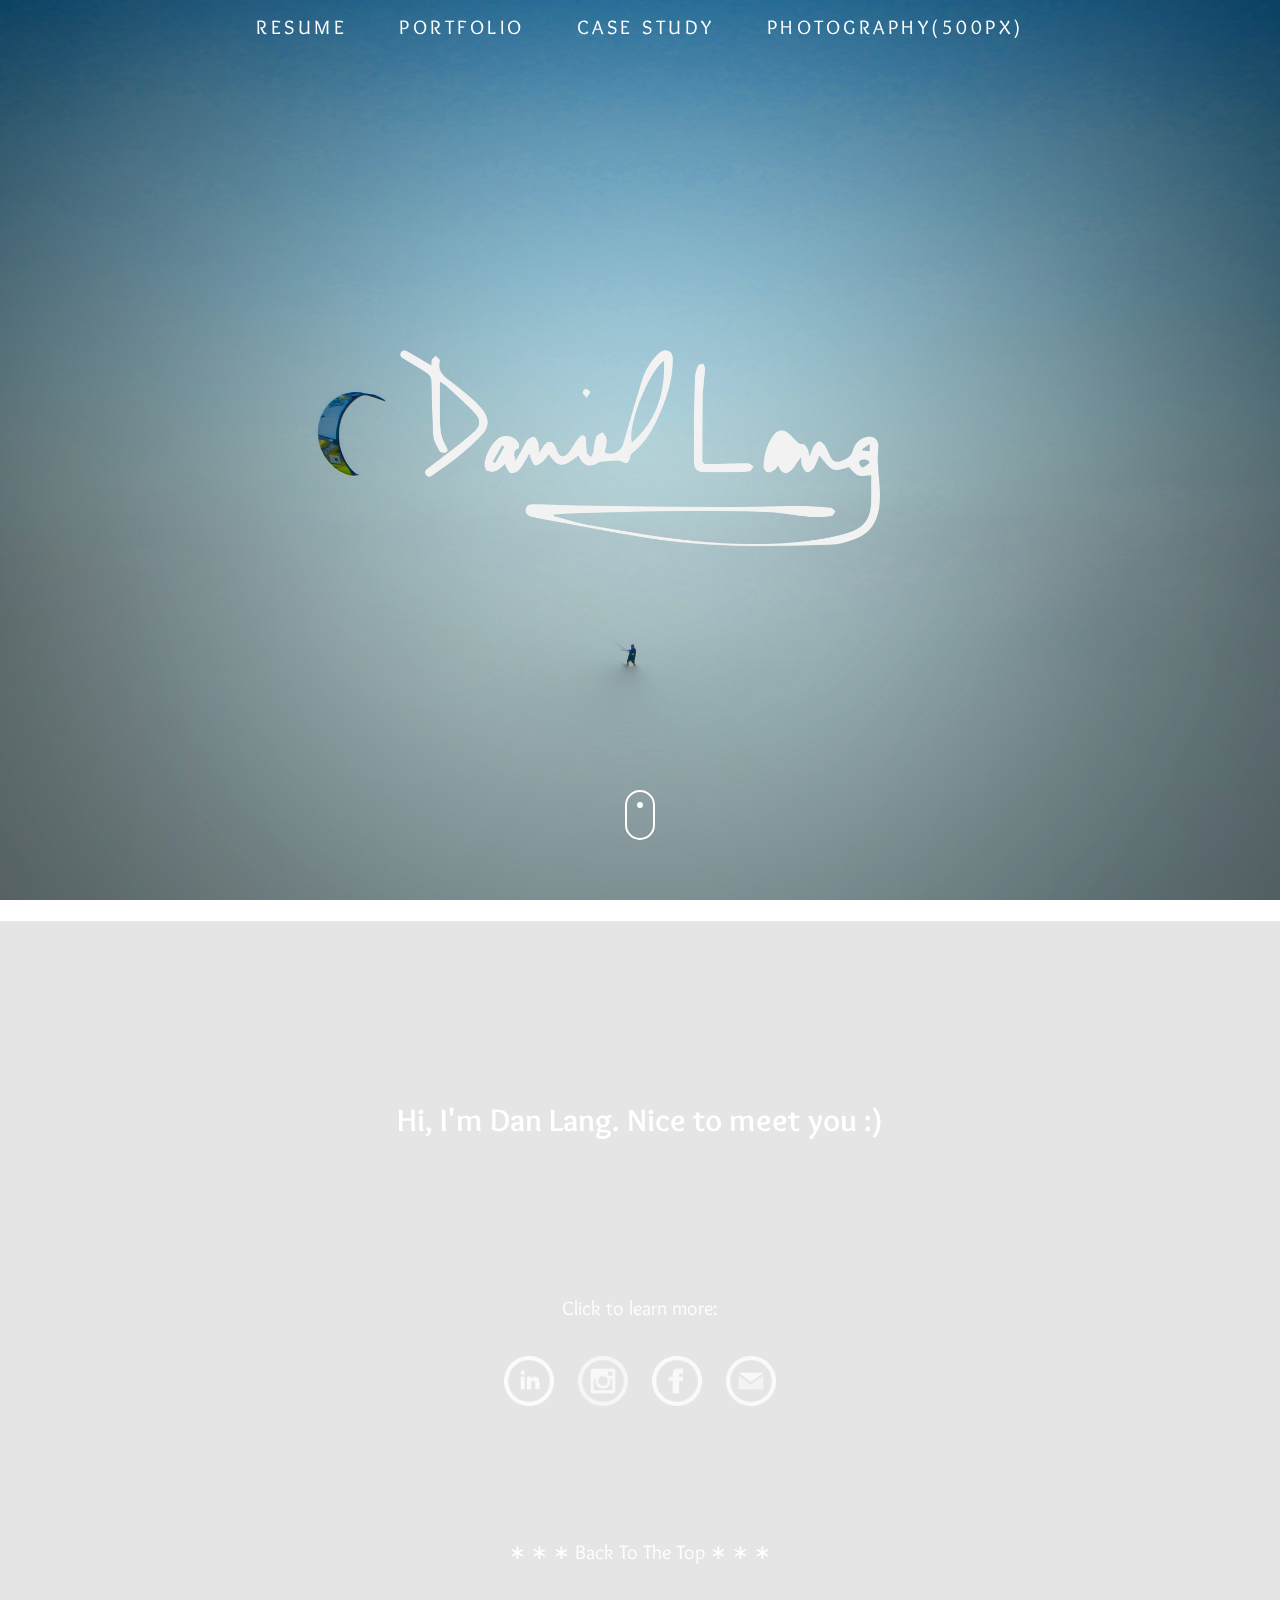
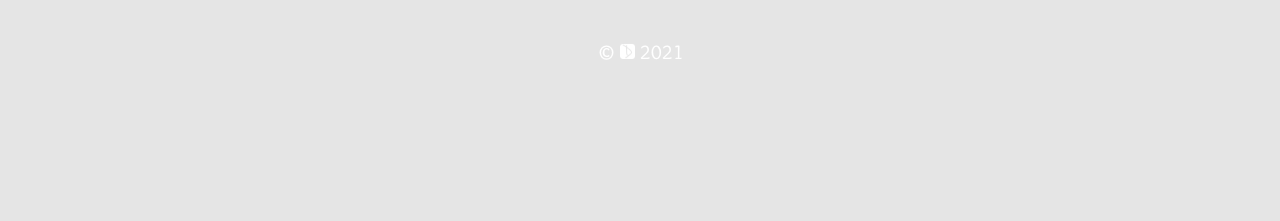
<file: index.html>
<!doctype html>
<html>




<head>
	<title>Portfolio Home</title>
	<link rel="stylesheet" type="text/css" href="style.css?version=20230420">
	<link rel="icon" href="resources/extra_icons/favicon.png">
	<link rel="shortcut icon" href="resources/extra_icons/favicon.png">
	<meta charset="UTF-8">
	<link href="https://fonts.googleapis.com/css?family=Overlock" rel="stylesheet">
	<script src="https://ajax.googleapis.com/ajax/libs/jquery/3.2.1/jquery.min.js"></script>
</head>

<body>

	<div class="background"></div>
	<div class="navbar-active" id="navbar">
		<!-- <div id="navbar-about" class = "navbar-button"><a href="bio.html">My Story</a></div> -->
		<div id="navbar-resume" class="navbar-button"><a href="resume.html">Resume</a></div>
		<div id="navbar-blog" class="navbar-button"><a href="https://www.dandesigned.io" target="_blank">Portfolio</a>
		</div>
		<div id="navbar-projects" class="navbar-button"><a href="casestudy.html">Case Study</a></div>
		<div id="navbar-blog" class="navbar-button"><a href="https://500px.com/dlang772"
				target="_blank">Photography(500px)</a></div>
	</div>


	<div class="header-section">
		<div class="name"><img src="signature4.png" alt="My signature"></div>
	</div>

	<script type="text/javascript" src="script.js"></script>

	<section id="section10" class="demo">
		<div id="more-button">
			<a href="#thanks"><span></span></a>
		</div>
	</section>
	<section id="thanks">
		<!-- <div class = "self"><img src="self.jpg"  alt="Self prortrait of me sitting with wildflowers"></div> -->
		<div id="thank-you">
			<h1>Hi, I'm Dan Lang. Nice to meet you :)</h1><br>
			<p>Click to learn more:</p>
			<div class="socialmedia">
				<a href="https://www.linkedin.com/in/langd" target="_blank"><img src="linkedin2.png" alt="linkedin"></a>
				<a href="https://www.instagram.com/dlang772" target="_blank"><img src="instagram2.png"
						alt="instagram"></a>
				<a href="https://www.facebook.com/dlang772" target="_blank"><img src="facebook2.png" alt="facebook"></a>
				<a href="mailto:daniel.langATtuftsDOTedu" onclick="this.href=this.href
              		.replace(/AT/,'&#64;')
              		.replace(/DOT/,'&#46;')">
					<img src="email2.png" alt="email"></a>
			</div>
			<div id="thank-you-button">
				<p><a href="#section10">&#8727; &#8727; &#8727; Back To The Top &#8727; &#8727; &#8727;</a></p>
			</div>
			<div class="copyright">
				<p> &copy; <img id="name-copyright" src="resources/extra_icons/footer_logo.png" alt="My signature"> 2021
				</p>
			</div>
		</div>

	</section>
	<!-- end content -->

	<!-- <img id="beach" src="Beach.jpg" alt="Picture of Nantasket Beach as page background"> -->
</body>

</html>
</file>
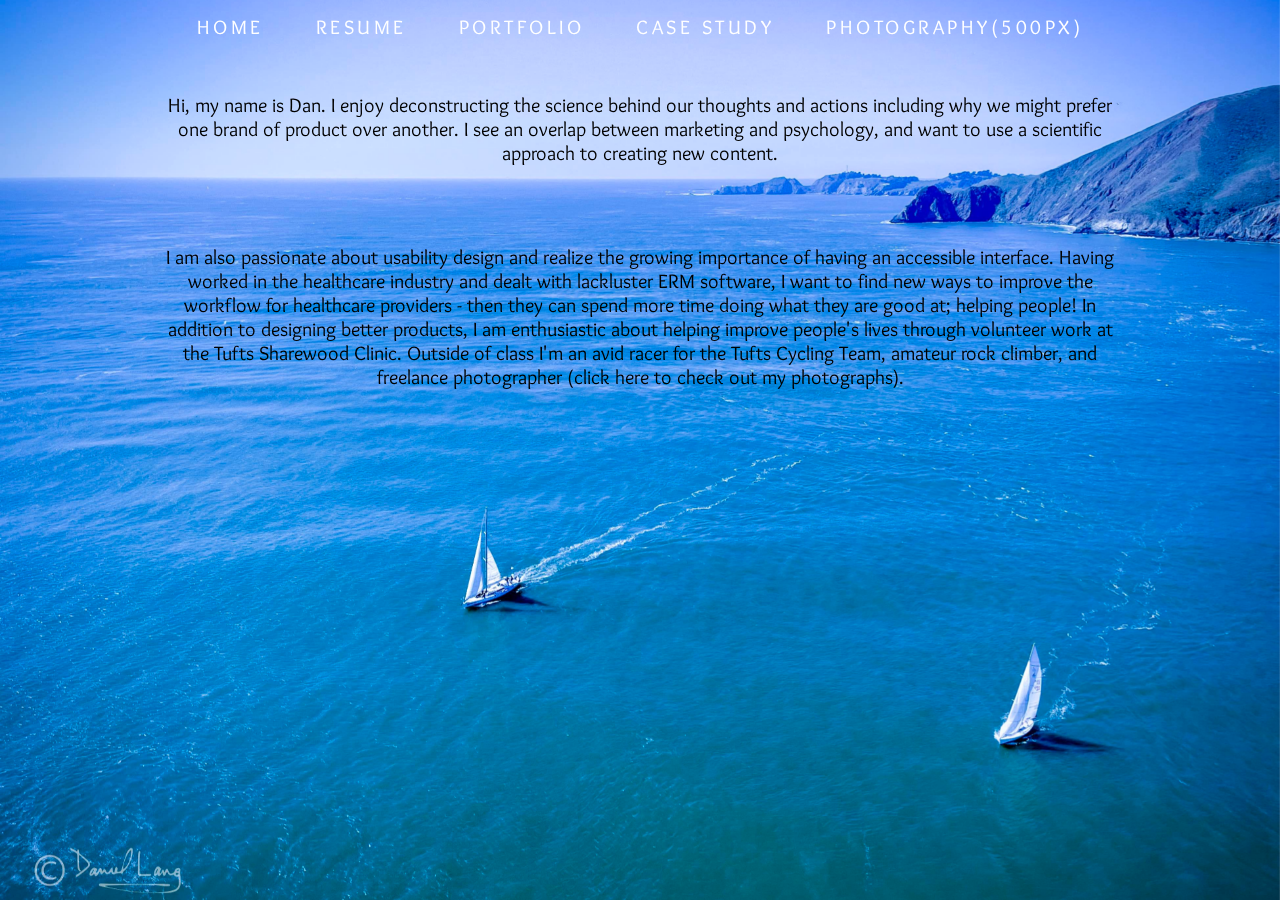
<file: bio.html>
<!doctype html>
<html>

<head>
	<title>Projects</title>
	<link rel="stylesheet" type="text/css" href="style.css">
	<link href="https://fonts.googleapis.com/css?family=Overlock" rel="stylesheet">


	<div class='background-bio'></div>
	<div class="navbar-active" id="navbar">
		<div id="navbar-home" class="navbar-button"><a href="index.html">Home</a></div>
		<!-- <div id="navbar-about" class = "navbar-button"><a href = "bio.html">My Story</a></div> -->
		<div id="navbar-resume" class="navbar-button"><a href="resume.html">Resume</a></div>
		<div id="navbar-blog" class="navbar-button"><a href="https://www.dandesigned.io" target="_blank">Portfolio</a>
		</div>
		<div id="navbar-projects" class="navbar-button"><a href="casestudy.html">Case Study</a></div>
		<div id="navbar-blog" class="navbar-button"><a href="https://500px.com/dlang772"
				target="_blank">Photography(500px)</a></div>
	</div>


</head>

<body>
	<!-- <div class='header'>
			<h1><a href='index.html'>My Portfolio</a></h1>
			<h2><a href='index.html'>By Daniel Lang</a></h2>
		</div> --> <!-- end header -->
	<div class="content">
		<p> Hi, my name is Dan. I enjoy deconstructing the science behind our thoughts and actions including why we
			might prefer one brand of product over another. I see an overlap between marketing and psychology, and want
			to use a scientific approach to creating new content. </p>
		<p>I am also passionate about usability design and realize the growing importance of having an accessible
			interface. Having worked in the healthcare industry and dealt with lackluster ERM software, I want to find
			new ways to improve the workflow for healthcare providers - then they can spend more time doing what they
			are good at; helping people! In addition to designing better products, I am enthusiastic about helping
			improve people's lives through volunteer work at the Tufts Sharewood Clinic. Outside of class I&#39;m an
			avid racer for the Tufts Cycling Team, amateur rock climber, and freelance photographer (click <a
				href="https://500px.com/dlang772" target="_blank">here</a> to check out my photographs). </p>

	</div> <!-- end content -->
</body>

</html>
</file>
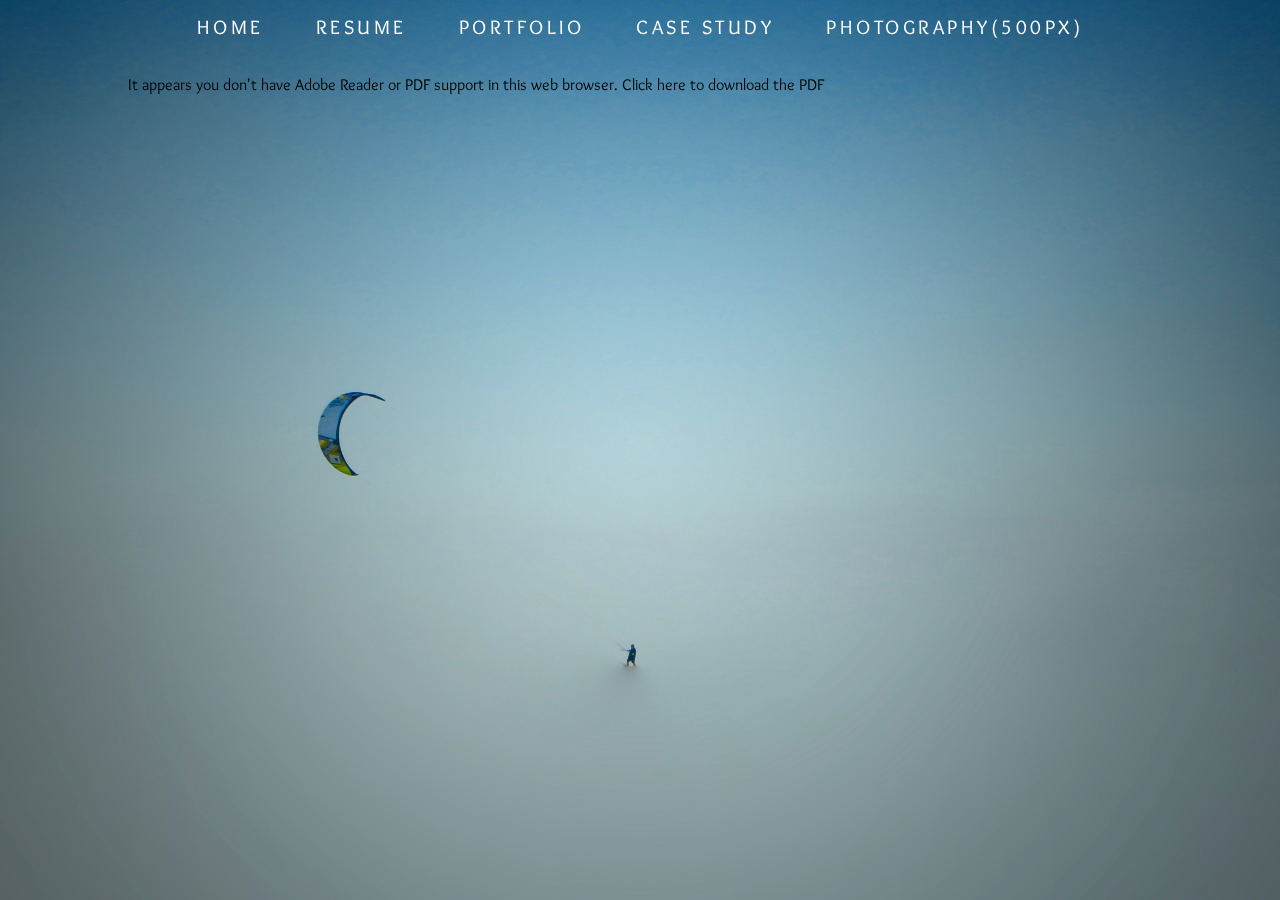
<file: casestudy.html>
<!doctype html>
<html>

<head>
	<title>Projects</title>
	<link rel="stylesheet" type="text/css" href="style.css">
	<link href="https://fonts.googleapis.com/css?family=Overlock" rel="stylesheet">

	<!-- Nav Bar -->
	<div class='background'></div>
	<div class="navbar-active" id="navbar">
		<div id="navbar-home" class="navbar-button"><a href="index.html">Home</a></div>
		<!-- <div id="navbar-about" class="navbar-button"><a href="bio.html">My Story</a></div> -->
		<div id="navbar-resume" class="navbar-button"><a href="resume.html">Resume</a></div>
		<div id="navbar-blog" class="navbar-button"><a href="https://www.dandesigned.io" target="_blank">Portfolio</a>
		</div>
		<div id="navbar-projects" class="navbar-button"><a href="casestudy.html">Case Study</a></div>
		<div id="navbar-blog" class="navbar-button"><a href="https://500px.com/dlang772"
				target="_blank">Photography(500px)</a></div>
	</div>


</head>

<body>
	<script type="text/javascript" src="pdfobject.js"></script>
	<script type="text/javascript">
		window.onload = function () {
			var success = new PDFObject({ url: "resources/files/Dan_Lang_Telehealth_Case_Study.pdf" }).embed("pdf");
		};
	</script>
	<div id="pdf">It appears you don't have Adobe Reader or PDF support in this web browser.
		<a href="resources/files/Dan_Lang_Telehealth_Case_Study.pdf">Click here to download the PDF</a>
	</div>



</body>

</html>
</file>
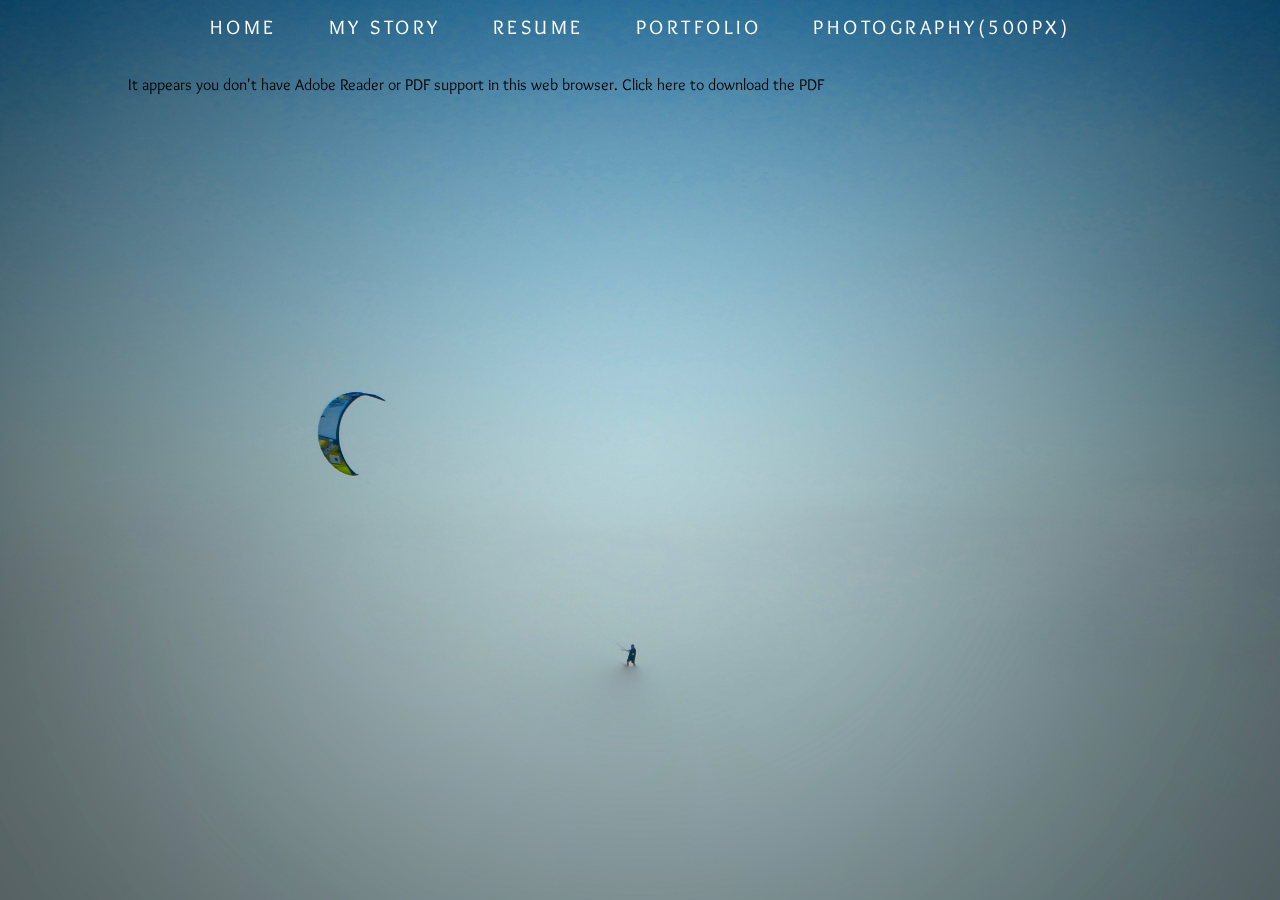
<file: portfolio.html>
<!doctype html>
<html>
	<head>
		<title>Projects</title> 
		<link rel="stylesheet" type="text/css" href="style.css">
		<link href="https://fonts.googleapis.com/css?family=Overlock" rel="stylesheet">
	
<!-- Nav Bar -->
		<div class='background'></div>
		<div class= "navbar-active" id= "navbar">
			<div id="navbar-home" class = "navbar-button"><a href = "index.html">Home</a></div>
			<div id="navbar-about" class = "navbar-button"><a href = "bio.html">My Story</a></div>
			<div id="navbar-resume" class = "navbar-button"><a href = "resume.html">Resume</a></div>
			<div id="navbar-projects" class = "navbar-button"><a href = "portfolio.html">Portfolio</a></div>
			<div id="navbar-blog" class = "navbar-button"><a href ="https://500px.com/dlang772" target="_blank">Photography(500px)</a></div>
		</div>
		

	</head>

	<body>
		<script type="text/javascript" src="pdfobject.js"></script>
			<script type="text/javascript">
			window.onload = function (){
				var success = new PDFObject({ url: "resources/files/Dan_Lang_UX_Portfolio_Telehealth_Project.pdf" }).embed("pdf");
			};
			</script>
		<div id="pdf">It appears you don't have Adobe Reader or PDF support in this web browser. 
			<a href="resources/files/Dan_Lang_UX_Portfolio_Telehealth_Project_v2.pdf">Click here to download the PDF</a>
		</div>
		


	</body>
</html>
</file>
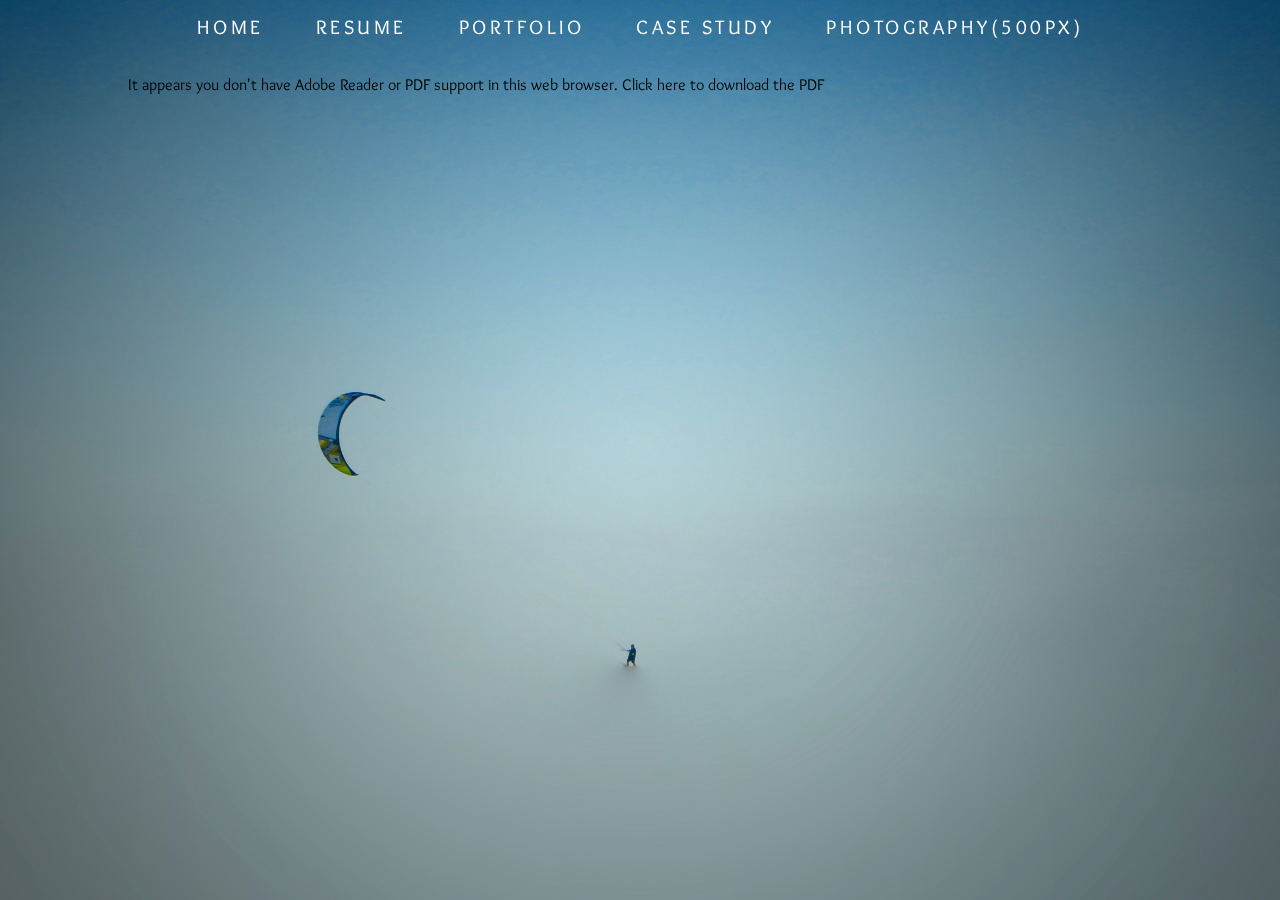
<file: resume.html>
<!doctype html>
<html>

<head>
	<title>Projects</title>
	<link rel="stylesheet" type="text/css" href="style.css">
	<link href="https://fonts.googleapis.com/css?family=Overlock" rel="stylesheet">

	<!-- Nav Bar -->
	<div class='background'></div>
	<div class="navbar-active" id="navbar">
		<div id="navbar-home" class="navbar-button"><a href="index.html">Home</a></div>
		<!-- <div id="navbar-about" class = "navbar-button"><a href = "bio.html">My Story</a></div> -->
		<div id="navbar-resume" class="navbar-button"><a href="resume.html">Resume</a></div>
		<div id="navbar-blog" class="navbar-button"><a href="https://www.dandesigned.io" target="_blank">Portfolio</a>
		</div>
		<div id="navbar-projects" class="navbar-button"><a href="casestudy.html">Case Study</a></div>
		<div id="navbar-blog" class="navbar-button"><a href="https://500px.com/dlang772"
				target="_blank">Photography(500px)</a></div>
	</div>


</head>

<body>
	<script type="text/javascript" src="pdfobject.js"></script>
	<script type="text/javascript">
		window.onload = function () {
			var success = new PDFObject({ url: "resources/files/Dan_Lang_Resume.pdf" }).embed("pdf");
		};
	</script>
	<div id="pdf">It appears you don't have Adobe Reader or PDF support in this web browser.
		<a href="resources/files/Dan_Lang_Resume.pdf">Click here to download the PDF</a>
	</div>


</body>

</html>
</file>
<file: style.css>
/*@import url(http://fonts.googleapis.com/css?family=Open+Sans:300); /*This is where we get our font from*/   

/*CSS comments are denoted a little differently than HTML comments*/

html, body {
	height: 100%;
}

* { 
	-moz-box-sizing:border-box;
	-webkit-box-sizing:border-box;
	box-sizing:border-box;
}


body {
	font-family: 'Overlock';
    width: 100%;
    height: 100%;
	margin: 0;
	padding: 0;
	background-color: rgba(255,255,255, .4)
}

/*h1, h2, h4, h5, h6, p {
	margin-top: 0;
	padding-right: 15px;
	padding-left: 15px; 
	color: #030303;
}*/

h1, h2, h3, h4, h5, h6, p {
	padding-top: 60px;
	padding-bottom: 0;
	padding-right: 15px;
	padding-left: 15px; 
	color: #fff;
	/*background-color: rgba(255,255,255, .4);*/
	position: relative;
	/*text-indent: 50px;*/
}

a:link {
	color:#030303;
	text-decoration: none; 
}

/*a:visited {
	color:#CEE5F1;	
	text-decoration: none;
}*/

a:hover, a:active, a:focus { 
	text-decoration: none;
	color: #0ABEF2;
}


.content {
	max-width: 80%;
	margin-left: auto;
	margin-right: auto;
	/*background-color: rgba(255,255,255, .4);*/
	padding: 1%;
	overflow: hidden;
	position: relative;
	text-align: center;
}

.content p {
	color: #000000;
	font-size: 20px;
}

.header {
	display: inline;
	margin-left: 2%;
}

.header a {
	font: bold;
	color:#FFF;
}

#beach {
	max-width: 100%;
	max-height: 100%;
	opacity: 0.50;
}

.project{
	margin-left: 20px;
	margin-right: 0px;
	margin-bottom: 20px;
	margin-top:0;
	padding: 5px;
	/*background-color: #9FD6F1;*/
	width: 31%;
	min-width: 400px;
	float:left;
 	box-shadow: 1px 1px 3px #B97B3E;
}

.project img{
	margin: 10px;
	display: block;
	width: 95%;
	float: right;
}

.name img {
	width: 75%;
	height: auto;
}

.socialmedia img {
	width: 50px;
	height: auto;
	border: 0;
	transition: opacity .3s;
	margin: 10px;
	margin-top: 100px;
}

.socialmedia img:hover {
	opacity: 0.5;
	filter: alpha(opacity=100);
}

.copyright p {
	margin-bottom: 0;
}

.copyright img {
	width: 1.2%;
	height: auto;
}



/*##########################################################*/
/*Section for background and navigation bar on home page*/

.background {
	background: url("background6.jpg") no-repeat center center fixed; 
	position: fixed;
  	height: 100%;
  	width: 100%;
	left: 0;
  	right: 0;
  	z-index: -5;
	/*filter: blur(2px);*/
 	/*-webkit-filter: blur(1px);*/
	-webkit-background-size: cover;
  	-moz-background-size: cover;
 	-o-background-size: cover;
  	background-size: cover;
}

.navbar-active {
	background-color: var(--button-color);
}

#navbar {
	top: 0px;
	position: fixed;
	width: 100%;
	height: 35px;
	text-align: center;
	z-index: 5;
	padding-top: 15px;
	-moz-transition: all .5s linear;
    transition: all .5s linear;
}

.navbar-button, .navbar-button a {
	padding: 0px 12px 0px;
	/*color: var(--text-color);*/
	color: #FFFFFF;
	/*font: 14px var(--font);*/
	font-size: 20px;
	text-transform: uppercase;
	letter-spacing: 3.5px;
	text-decoration: none;
	display: inline-block;
}

.navbar-button:hover, .navbar-button a:hover, .error-button:hover {
	color: #888;
	-moz-transition: all .3s linear;
    transition: all .3s linear;
}

.header-section {
	position: absolute;
	left: 50%;
	top: 50%;
	transform: translateX(-50%) translateY(-50%);
	z-index: 1;
	text-align: center;
}


/*Backgound for bio page*/
.background-bio {
	background: url("background8.jpg") no-repeat center center fixed; 
	position: fixed;
  	height: 100%;
  	width: 100%;
	left: 0;
  	right: 0;
  	z-index: -5;
	/*filter: blur(2px);*/
 	/*-webkit-filter: blur(1px);*/
	-webkit-background-size: cover;
  	-moz-background-size: cover;
 	-o-background-size: cover;
  	background-size: cover;
}




/*##########################################################*/
/*Section for dynamic scrolling button*/

section {
	position: relative;
	width: 100%;
	height: 100%;
}

section::after {
	position: absolute;
	bottom: 0;
	left: 0;
	content: '';
	width: 100%;
	height: 80%;
	height: 100%;
	/*background: -webkit-linear-gradient(top,rgba(0,0,0,0) 0,rgba(0,0,0,.4) 80%,rgba(0,0,0,.4) 100%);*/
	/*background: linear-gradient(to bottom,rgba(0,0,0,0) 0,rgba(0,0,0,.4) 80%,rgba(0,0,0,.4) 100%);*/
}

/*.self img {
	width:75%;
	height: auto;
	float: left;
	opacity: 1;
}*/


#thanks {
	background: rgb(204, 204, 204); /* Fallback for older browsers without RGBA-support */
    background: rgba(204, 204, 204, 0.5);
}

#thanks::after {
	content: none;
}
#thanks div {
	position: relative;
	top: 50%;
	left: 50%;
	right: 50%;
	z-index: 2;
	-webkit-transform: translate(-50%, -50%);
	transform: translate(-50%, -50%);
	text-align: center;
}
#thanks h1 {
	position: relative;
	-webkit-transform: translate(0, 0);
	transform: translate(0, 0);
	margin-bottom: 60px;
	color: #FFFFFF;
}
#thanks p {
	color: #FFFFFF;
	font : normal 400 20px/1 'Overlock', sans-serif;
	text-align: center;
}
#thanks p a {
	color: #fff;
	text-decoration: none;
	transition: color .3s;
}
#thanks p a:hover {
	color: #888;
}



.demo a {
	position: absolute;
	bottom: 20px;
	left: 50%;
	right: 50%;
	z-index: 2;
	display: inline-block;
	-webkit-transform: translate(0, -50%);
	transform: translate(0, -50%);
	color: #fff;
	font : normal 400 20px/1 'Overlock', sans-serif;
	letter-spacing: .1em;
	text-decoration: none;
	transition: opacity .3s;
}
.demo a:hover {
	opacity: .5;
}

/*
section id = "section10" class="demo">
	<div id = "more-button">
		<a href="#thanks"><span></span>More</a>
	</div>
*/



/*This has to do with the animated button*/
#section10 a {
	padding-top: 60px;
}
#section10 a span {
	position: absolute;
	top: 0;
	left: 50%;
	right: 50%;
	width: 30px;
	height: 50px;
	margin-left: -15px;
	border: 2px solid #fff;
	border-radius: 50px;
	box-sizing: border-box;
}
/*for the moving dot*/
#section10 a span::before {
	position: absolute;
	top: 10px;
	left: 50%;
	right: 50%;
	content: '';
	width: 6px;
	height: 6px;
	margin-left: -3px;
	background-color: #fff;
	border-radius: 100%;
	-webkit-animation: sdb10 2s infinite;
	animation: sdb10 2s infinite;
	box-sizing: border-box;
}
@-webkit-keyframes sdb10 {
	0% {
		-webkit-transform: translate(0, 0);
		opacity: 0;
	}
	40% {
		opacity: 1;
	}
	80% {
		-webkit-transform: translate(0, 20px);
		opacity: 0;
	}
	100% {
		opacity: 0;
	}
}
@keyframes sdb10 {
	0% {
		transform: translate(0, 0);
		opacity: 0;
	}
	40% {
		opacity: 1;
	}
	80% {
		transform: translate(0, 20px);
		opacity: 0;
	}
	100% {
		opacity: 0;
	}
}





/*For the pdf resume viewer*/
#pdf {
	width: 80%;
	height: 99%;
	padding-top: 75px;
	margin-left: auto;
	margin-right: auto;
}

#pdf p {
   padding: 1em;
}

#pdf object {
   display: inline-block;
   border: 0;
}
</file>
